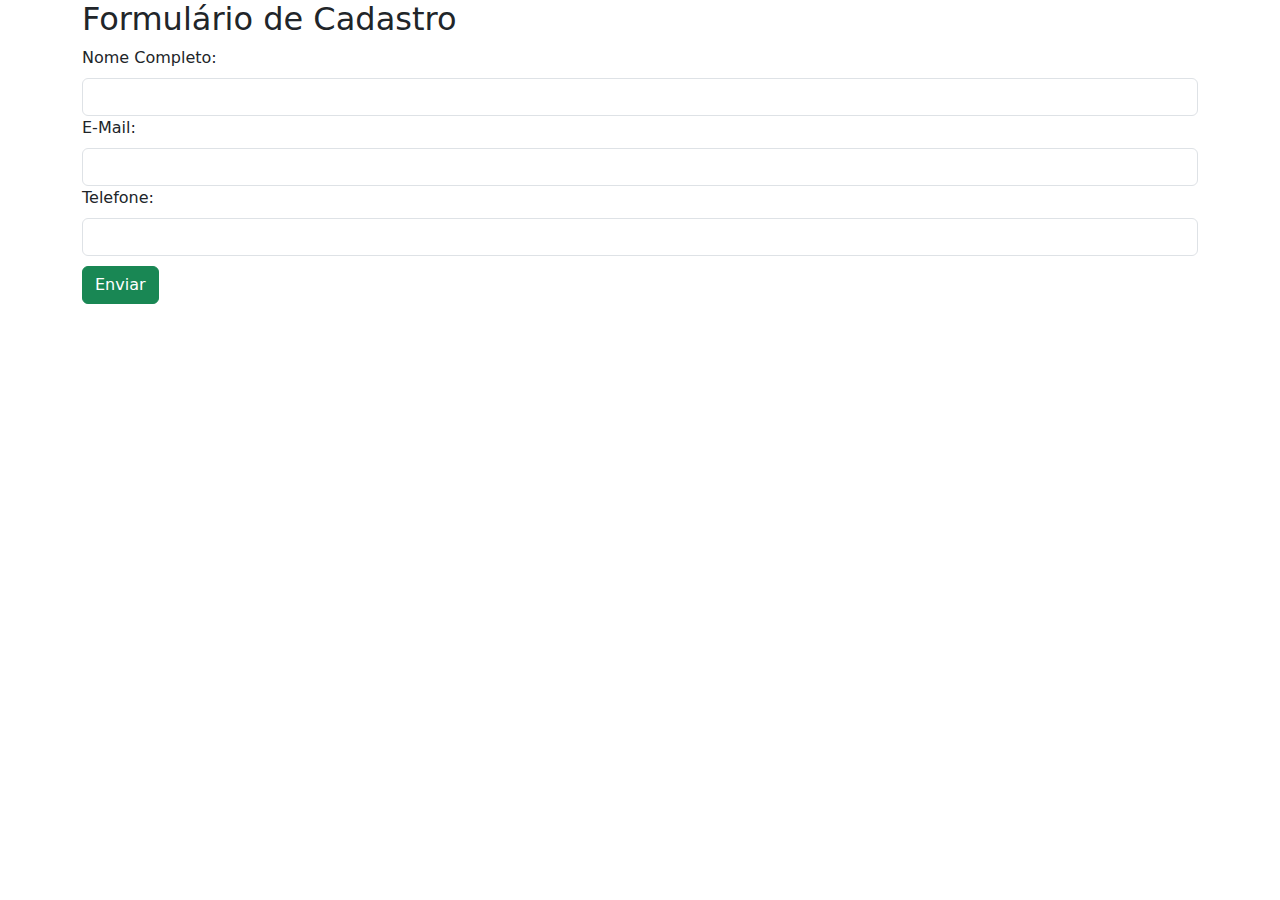
<file: index.html>
<!DOCTYPE html>
<html lang="pt-BR">
    <head>
        <meta charset="UTF-8">
        <meta http-equiv="X-UA-Compatible" content="IE=edge">
        <meta name="viewport" content="width=device-width, initial-scale=1.0">
        <link rel="stylesheet" href="https://cdn.jsdelivr.net/npm/bootstrap@5.2.2/dist/css/bootstrap.min.css">        
        <title>EBAC - Full Stack Python - Módulo 12 (Exercício)</title>
        <style>
            #telefone {
                margin-bottom: 10px;
            }
        </style>
    </head>
    <body>
        <div class="container">            
            <div class="row">
                <div class="col">
                    <h2>Formulário de Cadastro</h2>
                    <form>
                        <label class="form-label" for="nome">Nome Completo:</label>
                        <input class="form-control" type="text" id="nome" />
                        <label class="form-label" for="email">E-Mail:</label>
                        <input class="form-control" type="email" id="email" />
                        <label class="form-label" for="telefone">Telefone:</label>
                        <input class="form-control" type="tel" id="telefone" />
                        <button class="btn btn-success">Enviar</button>
                    </form>
                </div>
            </div>
        </div>        
    </body>
</html>
</file>
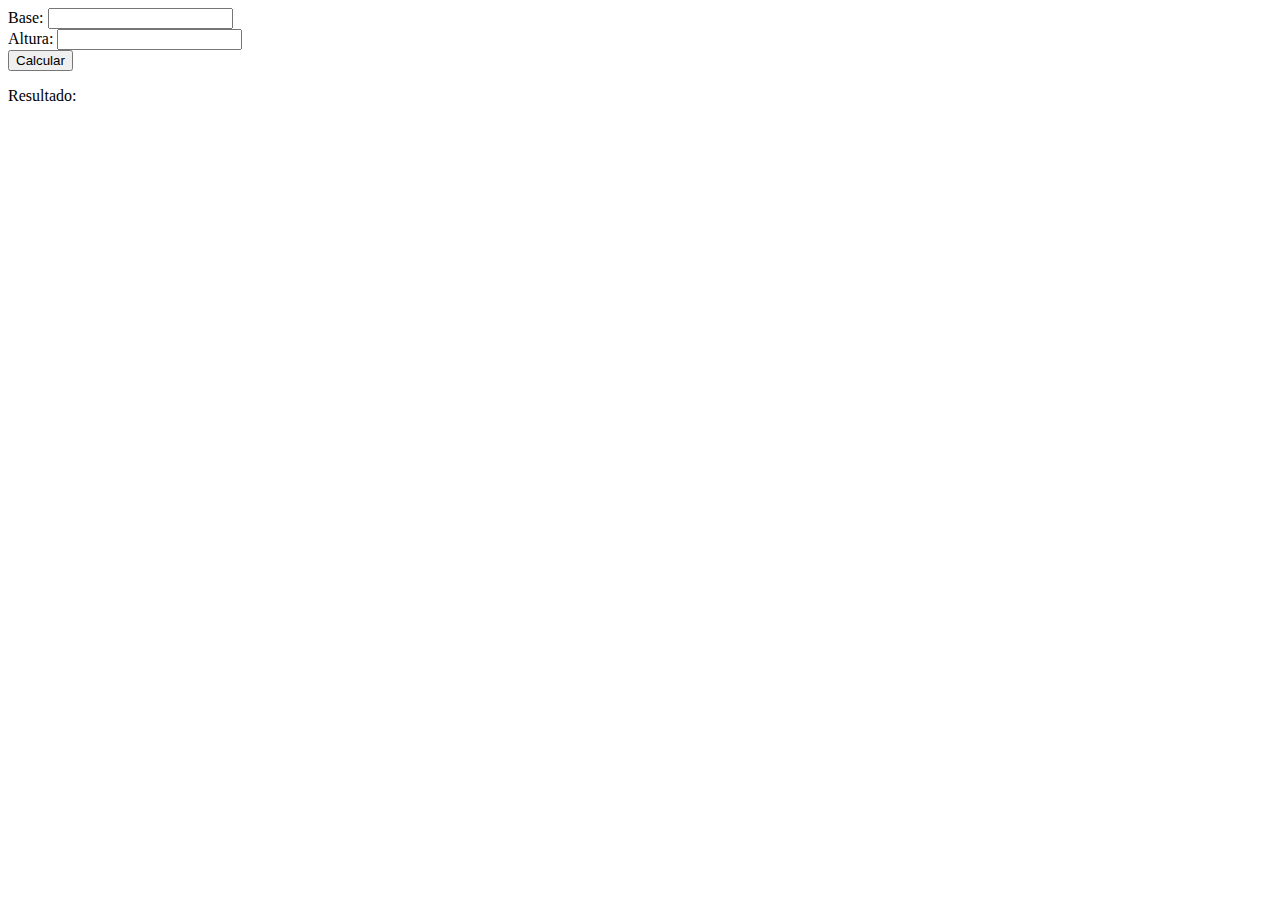
<file: exercicio_m6.html>
<html>
<body>
    <form>
        Base: <input type="text" id="primeiroFator" /><br>
        Altura: <input type="text" id="segundoFator" /><br>
        <input type="button" onClick="calculaArea()" Value="Calcular" /><br>
    </form>
    <p> Resultado: <br> <span id = "resultado"></span> </p>  
    <script>
        function calculaArea()
        {
            num1 = document.getElementById("primeiroFator").value;
            num2 = document.getElementById("segundoFator").value;
            document.getElementById("resultado").innerHTML = num1 * num2;
        }
    </script>
</body>  
</html>
</file>
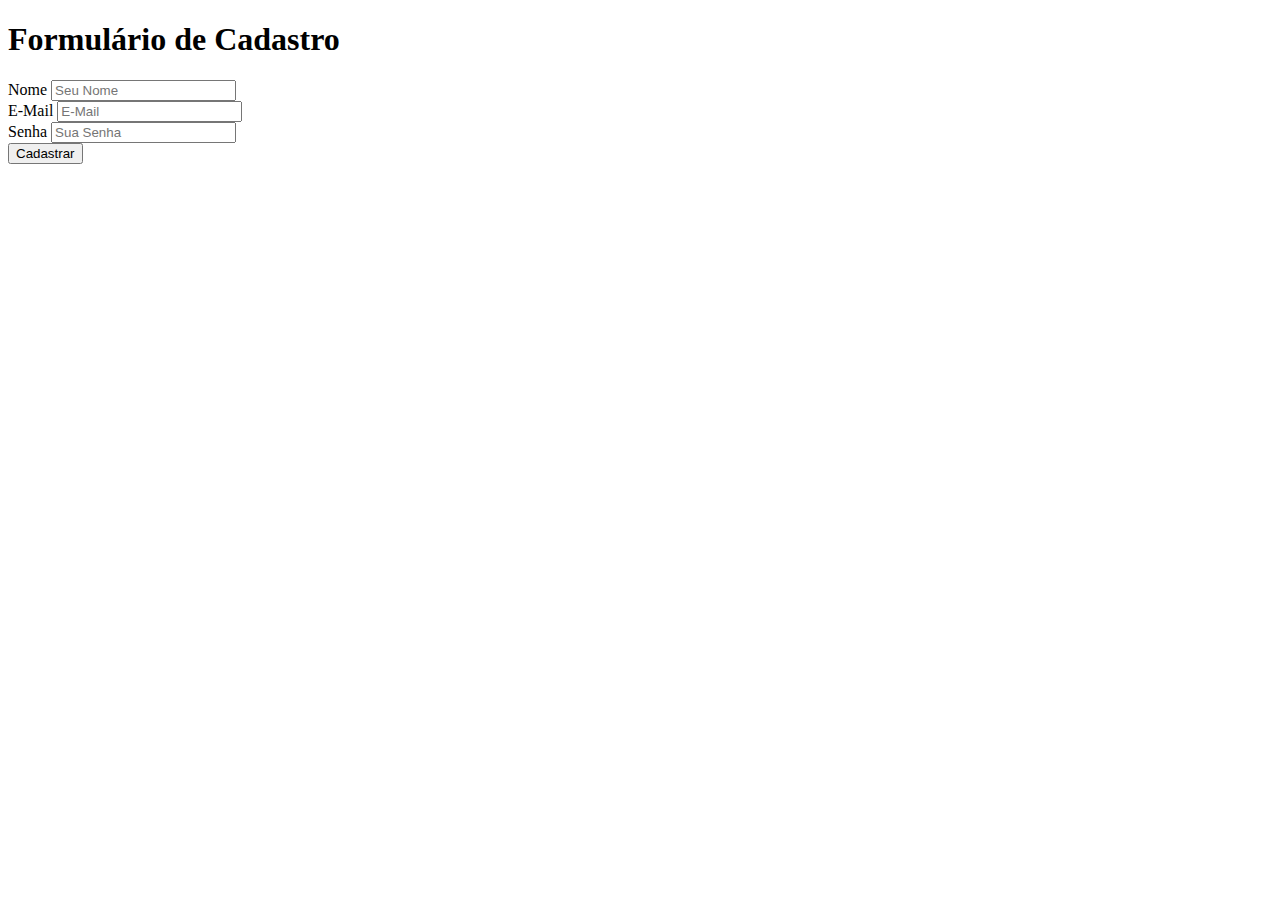
<file: exerciciom3.html>
<!DOCTYPE html>
<html lang="pt-br">
<head>
    <meta charset="UTF-8">
    <meta http-equiv="X-UA-Compatible" content="IE=edge">
    <meta name="viewport" content="width=device-width, initial-scale=1.0">
    <title>Exercício (Módulo 3)</title>
</head>
<body>
    <header>
        <h1>Formulário de Cadastro</h1>
    </header>
    <form>
        <label for="nome">Nome</label>
        <input id="nome" type="text" placeholder="Seu Nome"> <br />
        <label for="email">E-Mail</label>
        <input id="email" type="email" placeholder="E-Mail"> <br />
        <label for="pword">Senha</label>
        <input id="pword" type="password" placeholder="Sua Senha"> <br />
        <button type="submit">Cadastrar</button>
    </form>
</body>
</html>
</file>
